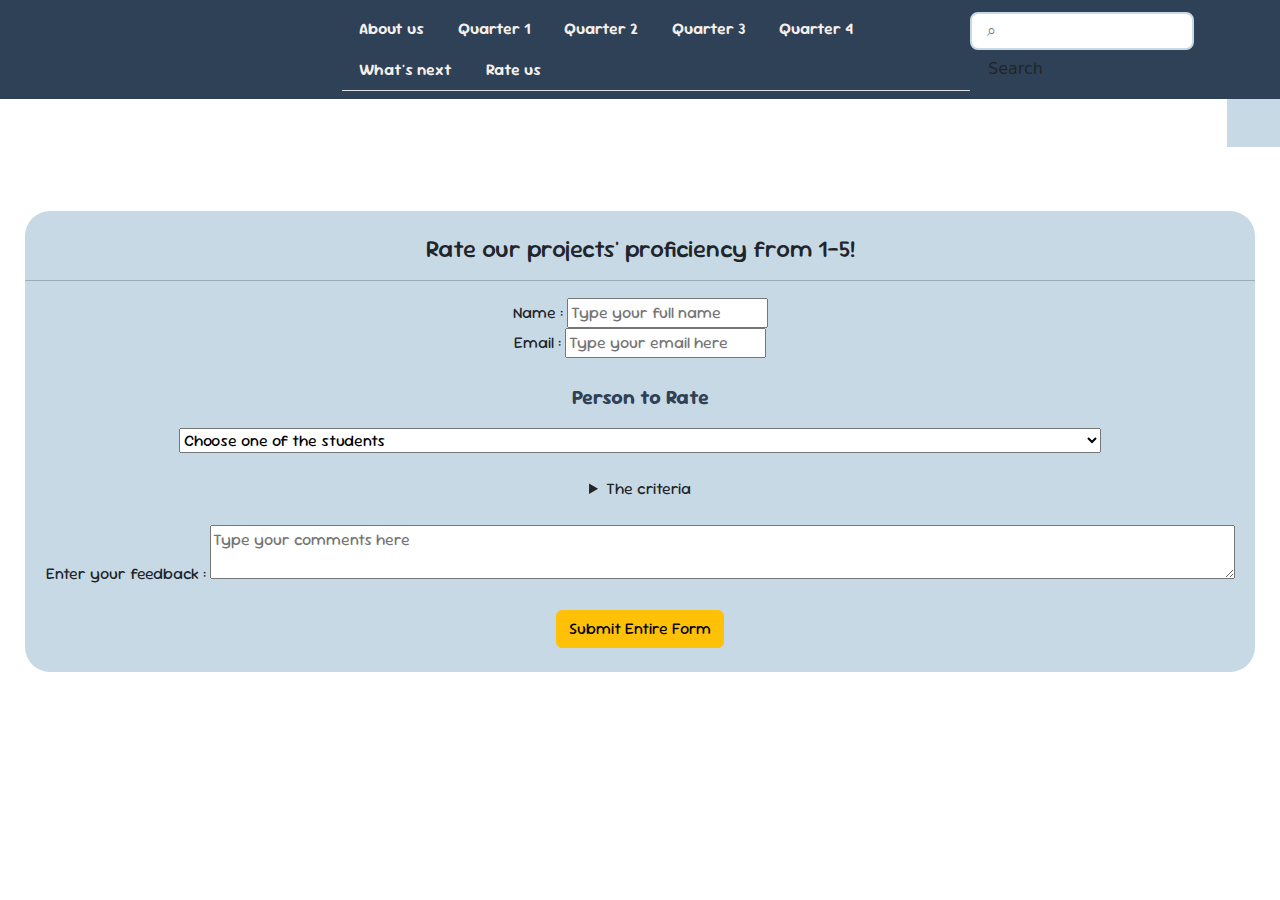
<file: page7.html>
<!DOCTYPE html>
<html>
<head>
	<meta charset="utf-8">
	<meta name="viewport" content="width=device-width, initial-scale=1">
	<title>Q4-Project</title>
	<link rel="stylesheet" type="text/css" href="style.css">
	
	<link href="https://cdn.jsdelivr.net/npm/bootstrap@5.3.0-alpha1/dist/css/bootstrap.min.css" rel="stylesheet">

    <link href="https://cdn.jsdelivr.net/npm/bootstrap@5.3.3/dist/css/bootstrap.min.css" rel="stylesheet" integrity="sha384-QWTKZyjpPEjISv5WaRU9OFeRpok6YctnYmDr5pNlyT2bRjXh0JMhjY6hW+ALEwIH" crossorigin="anonymous">

    <link rel="stylesheet" href="https://cdnjs.cloudflare.com/ajax/libs/animate.css/4.1.1/animate.min.css"/>


<!-- Fonts -->
    <script src="https://cdn.jsdelivr.net/npm/bootstrap@5.3.3/dist/js/bootstrap.bundle.min.js" integrity="sha384-YvpcrYf0tY3lHB60NNkmXc5s9fDVZLESaAA55NDzOxhy9GkcIdslK1eN7N6jIeHz" crossorigin="anonymous"></script>
	<link rel="preconnect" href="https://fonts.googleapis.com">
	<link rel="preconnect" href="https://fonts.gstatic.com" crossorigin>
	<link href="https://fonts.googleapis.com/css2?family=Newsreader:ital,opsz,wght@0,6..72,200..800;1,6..72,200..800&display=swap" rel="stylesheet">
	<link href="https://fonts.googleapis.com/css2?family=Akaya+Kanadaka&family=Charm:wght@400;700&family=Courier+Prime:ital,wght@0,400;0,700;1,400;1,700&family=Delius&family=Ephesis&family=Lato:ital,wght@0,100;0,300;0,400;0,700;0,900;1,100;1,300;1,400;1,700;1,900&family=Lexend:wght@100..900&family=Lobster&family=Lora:ital,wght@0,400..700;1,400..700&family=Newsreader:ital,opsz,wght@0,6..72,200..800;1,6..72,200..800&family=Noto+Sans:ital,wght@0,100..900;1,100..900&family=Playfair+Display:ital,wght@0,400..900;1,400..900&family=Poppins:ital,wght@0,100;0,200;0,300;0,400;0,500;0,600;0,700;0,800;0,900;1,100;1,200;1,300;1,400;1,500;1,600;1,700;1,800;1,900&family=Rouge+Script&family=Sour+Gummy:ital,wght@0,100..900;1,100..900&display=swap" rel="stylesheet">
	<link href="https://fonts.googleapis.com/css2?family=Charm:wght@400;700&family=Courier+Prime:ital,wght@0,400;0,700;1,400;1,700&family=Delius&family=Ephesis&family=Lexend:wght@100..900&family=Lobster&family=Lora:ital,wght@0,400..700;1,400..700&family=Playfair+Display:ital,wght@0,400..900;1,400..900&family=Poppins:ital,wght@0,100;0,200;0,300;0,400;0,500;0,600;0,700;0,800;0,900;1,100;1,200;1,300;1,400;1,500;1,600;1,700;1,800;1,900&family=Rouge+Script&family=Sour+Gummy:ital,wght@0,100..900;1,100..900&display=swap" rel="stylesheet">
</head>
<body>
	<!-- Navbar: Enriquez -->
	<nav class="navbar navbar-expand-sm He cen col-sm-12">
		<div class="container-fluid">
		    <a class="navbar-brand col-sm-3" href=""></a>
		    <button class="navbar-toggler" type="button" data-bs-toggle="collapse" data-bs-target="#collapsibleNavbar">
		    	<span class="navbar-toggler-icon"></span>
		    </button>

		    <div class="collapse navbar-collapse col-sm-6" id="collapsibleNavbar">
		    	 <ul class="nav nav-tabs mx-auto" role="tablist">
		       		<li class="nav-item ">
	   					<a class="nav-link" href="index.html">About us</a>
	      			</li>
	      			<li class="nav-item ">
	   					<a class="nav-link" href="page2.html">Quarter 1</a>
	      			</li>
		       		<li class="nav-item ">
	   					<a class="nav-link" href="page3.html">Quarter 2</a>
	      			</li>
		       		<li class="nav-item ">
	   					<a class="nav-link" href="page4.html">Quarter 3</a>
	      			</li>
		       	 	<li class="nav-item ">
	   					<a class="nav-link" href="page5.html">Quarter 4</a>
	      			</li>
	      			<li class="nav-item ">
	   					<a class="nav-link" href="page6.html">What's next</a>
	      			</li>
	      			<li class="nav-item ">
	   					<a class="nav-link" href="page7.html">Rate us</a>
	      			</li>
		      	</ul>
		    </div>

		    <div class="wrapper sc col-sm-3" >
					<form action="/search" method="get">
			    	<input type="search" class="search" placeholder=" ⌕" name="query">
			      <button type="submit" class="btn subtn">Search</button>
			    </form>
	  		</div>
	  	</div>
	</nav>

	<!-- Header -->
	<marquee><h1 style="font-family: 'Sour Gummy';"> How do you think we did? </h1></marquee>

	<!-- Form: Escobar-->
	<div>
		<br>
		<div class="rateus" id="AJ">
			<br>
			<h4> Rate our projects' proficiency from 1-5!</h4>
			<hr>
			<form action="">
				<label for="inputName">Name :</label>
                <input type="text" id="fullname" class="forform" placeholder="Type your full name">
                <br>
                <label for="inputemail">Email :</label> 
                <input type="email" id="email" class="forform"placeholder="Type your email here"name="email">
                <br><br>
               <p> <b> Person to Rate </b> </p>
	 			<select name="Students" id="students" class="col-sm-9">
	 		    	<option disabled="true" selected="true" class="cen"> Choose one of the students</option>
	   			   	<option value="AJ">AJ</option>
	   				<option value="Khloe">Khloe</option>
	   				<option value="Phoebe">Phoebe</option>
	   				<option value="Skyler">Skyler</option>
	   				<option value="Deryck">Deryck</option>
	  			</select>
	  			<br><br>
				<details> 
					   <summary>The criteria</summary>
					   <br>
					 	<div class="row">
							<div class="Organization col-sm-4">
							    	<p> <b> Organization </b> </p> <hr />
		                            <div class="rating">
							    	<input type="radio" id="excellent" name="Organization" value="5">
									<label for="excellent">Excellent</label><br />
									<input type="radio" id="aboveSatisfactory" name="Organization" value="4">
									<label for="aboveSatisfactory">Above Satisfactory</label><br />
									<input type="radio" id="satisfactory" name="Organization" value="3">
									<label for="satisfactory">Satisfactory</label><br />
									<input type="radio" id="needsImprovement" name="Organization" value="2">
									<label for="needsImprovement">Needs Improvement</label><br />
									<input type="radio" id="poor" name="Organization" value="1">
									<label for="poor">Poor</label><br />
									<br>
								</div>
									<p>Current Score: <span id="Oscore">None</span></p>
								</div>
								<div class="Design col-sm-4">
							    	<p> <b> Design </b> </p> <hr />
							    	<div class="rating">
							    	<input type="radio" id="excellent" name="Design" value="5">
									<label for="excellent">Excellent</label><br />
									<input type="radio" id="aboveSatisfactory" name="Design" value="4">
									<label for="aboveSatisfactory">Above Satisfactory</label><br />
									<input type="radio" id="satisfactory" name="Design" value="3">
									<label for="satisfactory">Satisfactory</label><br />
									<input type="radio" id="needsImprovement" name="Design" value="2">
									<label for="needsImprovement">Needs Improvement</label><br />
									<input type="radio" id="poor" name="Design" value="1">
									<label for="poor">Poor</label><br />
								</div>
									<br>
									<p>Current Score: <span id="Dscore">None</span></p>
								</div>
								<div class="Functionality col-sm-4">
							    	<p> <b> Functionality </b> </p> <hr />
							    	<div class="rating">
							    	<input type="radio" id="excellent" name="Functionality" value="5">
									<label for="excellent">Excellent</label><br />
									<input type="radio" id="aboveSatisfactory" name="Functionality" value="4">
									<label for="aboveSatisfactory">Above Satisfactory</label><br />
									<input type="radio" id="satisfactory" name="Functionality" value="3">
									<label for="satisfactory">Satisfactory</label><br />
									<input type="radio" id="needsImprovement" name="Functionality" value="2">
									<label for="needsImprovement">Needs Improvement</label><br />
									<input type="radio" id="poor" name="Functionality" value="1">
									<label for="poor">Poor</label><br />
								</div>
									<br>
									<p>Current Score: <span id="Fscore">None</span></p>
								</div>	    
						</div>
							<hr>
							<h5 id="Ave"> Average Score: </h5>
					    <br />
					    <button type="button" id="submit" onclick="Average()"class="col-auto btn btn-warning btn-sm" > Submit Scores </button>
					    <br /><hr />
				</details>
				<br>
                <label for="Feedback">Enter your feedback : </label> 
                <textarea id="statement" name="Statement" class="col-sm-10" placeholder="Type your comments here"></textarea>
                <br><br>
                <button type="submit button" class="col-auto btn btn-warning btn-md"> Submit Entire Form</button>
                <br><br>
			</form>
		</div>
	</div>

	<!-- Output of the rating, the averages, highest ranker, etc. -->
	<div>
		
	</div>
	<!-- Footer -->
	<div class="footer">
	</div> 
	<script src="main.js"></script>
</body>
</html>
</file>
<file: style.css>
/*Styling : Espina, Escobar*/
 body {
  background-color: #F5EFEB;
  font-family: LimeLight;
  color: #2F4156;
  margin: 0;
  padding: 0;
}

.navbar {
  background-color: #2F4156;
  padding: 10px 20px;
}
ul{
  font-family: Limelight;
}

.navbar .nav-link {
  color: #F5EFEB;
  font-weight: 600;
}

.navbar .nav-link:hover {
  color: #C8D9E6;
}

.navbar-collapse {
  display: flex;
  justify-content: space-between;
  align-items: center;
}

.nav-left {
  display: flex;
  align-items: center;
}

.nav-right {
  display: flex;
  align-items: center;
}

.nav-tabs {
  display: flex;
}

h1 {
  text-align: center;
  color: #2F4156;
  font-size: 3rem;
  margin: 20px 0;
  font-family: LimeLight;
  background-color: #C8D9E6;

}
.desc {
  background-color: #2F4156;
  margin-left: 25%;
  margin-right: 25%;
  color: white;
  border-radius: 8px;
  padding: 5%;
  font-family: Sour Gummy;

}

p {
  text-align: center;
  font-size: 20px;
  max-width: 800px;
  margin: 0 auto;
  color: #2F4156;
  font-family: Sour Gummy;

}

.carousel-item {
    width: 100%;
    height: 400px; 
    position: relative;
}

.carousel-item img {
    position: absolute;
    top: 0;
    left: 0;
    width: 100%;
    height: 100%;
    object-fit: cover; 
    display: block;
    border-radius: 10px;   

}

table.char {
  border-collapse: collapse;
  margin: 30px auto;
  width: 90%;
  max-width: 800px;
  background-color: #C8D9E6;
  box-shadow: 0 4px 8px rgba(47, 65, 86, 0.2);
  border-radius: 8px;
  overflow: hidden;
}

table.char th,
table.char td {
  padding: 15px;
  text-align: center;
  color: #2F4156;
  border-bottom: 1px solid #567C8D;
  font-family: Sour Gummy;

}

table.char th {
  background-color: #567C8D;
  color: #F5EFEB;
}

table.char tr:last-child td {
  border-bottom: none;
}

.wrapper {
  display: flex;
  justify-content: flex-end;
  align-items: center;
}

.search {
  padding: 5px 10px;
  border: 2px solid #C8D9E6;
  border-radius: 8px;
  outline: none;
}

.subtn {
  background-color: #567C8D;
  color: #F5EFEB;
  border: none;
  padding: 5px 12px;
  border-radius: 8px;
  margin-left: 5px;
}

.subtn:hover {
  background-color: #C8D9E6;
  color: #2F4156;
}

footer {
  background-color: #567C8D;
  padding: 10px 0;
  position: fixed;
  bottom: 0;
  width: 100%;
  text-align: center;
  color: white;
}


hr {
  border: 0;
  height: 2px;
  background: #C8D9E6;
  margin: 20px 0;
}

.container {
  display: flex;
  justify-content: center;
  flex-wrap: wrap;
  gap: 20px;
  padding: 20px;
}

.card-container {
  display: flex;
  justify-content: center;
  align-items: center;
  width: 350px;
}

.card {
  border: 1px solid #ddd;
  border-radius: 8px;
  box-shadow: 0 4px 6px rgba(0, 0, 0, 0.1);
  overflow: hidden;
  background-color: #FFFFFF;
}

.card-img-top {
  width: 100%;
  height: auto;
}

.card-body {
  padding: 15px;
}

.flip-card {
  perspective: 1000px;
}

.flip-card-inner {
  position: relative;
  width: 100%;
  height: 100%;
  transform-style: preserve-3d;
  transition: transform 0.6s;
}

.flip-card:hover .flip-card-inner {
  transform: rotateY(180deg);
}

.flip-card-front, .flip-card-back {
  position: absolute;
  width: 100%;
  height: 100%;
  backface-visibility: hidden;
}

.flip-card-back {
  background-color: #F5EFEB;
  display: flex;
  justify-content: center;
  align-items: center;
  text-align: center;
}

.flip-card-front {
  background-color: #FFFFFF;
}

ul {
  list-style-type: none;
  font-family: 'Sour Gummy';
  text-align: justify;
}

.rating{
text-align: justify;
}

.rateus {
  border-radius: 25px;
  margin: 25px;
  text-align: center;
  font-family: 'Sour Gummy', sans-serif;
  background-color: #c8d9e6;
}
details{
  margin-left:20% ;
  margin-right: 20%;
}
</file>
